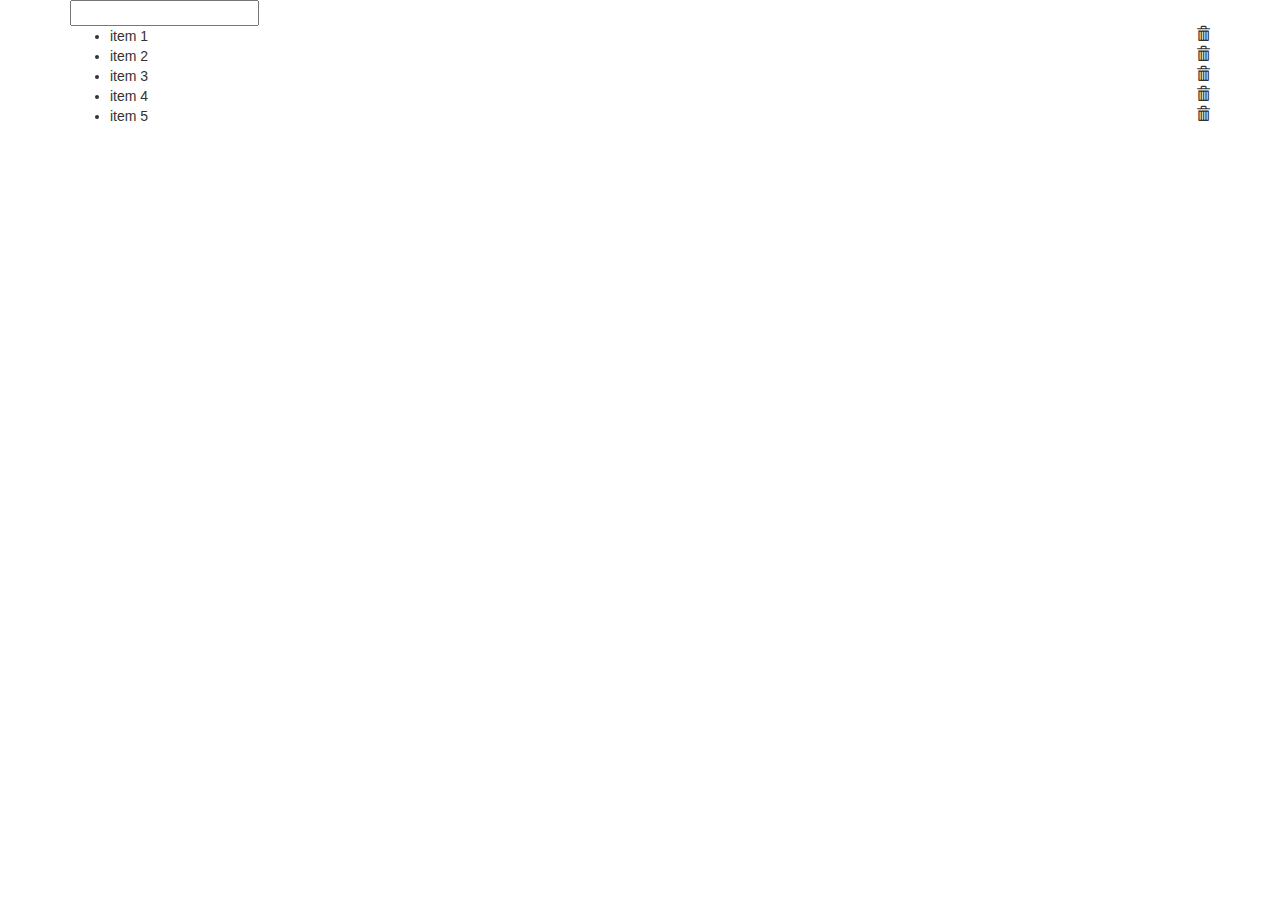
<file: Aston/Robin/cours jquery/index.html>
<!DOCTYPE html>
<html>
  <head>
    <meta charset="utf-8">

    <!-- Insertion pages CSS -->
    <link rel="stylesheet" href="css/bootstrap.css">
    <link rel="stylesheet" href="css/bootstrap.css.map">
    <link rel="stylesheet" href="css/bootstrap.min.css">
    <link rel="stylesheet" href="css/bootstrap.min.css.map">
    <link rel="stylesheet" href="css/index.css">

    <!-- Insertion js -->
    <script type="text/javascript" src="js/angular.min.js"></script>
    <script type="text/javascript" src="js/jquery-3.2.1.min.js"></script>
    <script type="text/javascript" src="js/bootstrap.min.js"></script>

    <title>JQuery</title>
  </head>
  <body>
    <!-- ul>(li{item $})*5 -->
    <div id="content" class="container">

      <input id="task" type="text" name="task">

      <ul id="nav">
        <li>item 1 <i class="pull-right glyphicon glyphicon-trash"></i></li>
        <li>item 2 <i class="pull-right glyphicon glyphicon-trash"></i></li>
        <li>item 3 <i class="pull-right glyphicon glyphicon-trash"></i></li>
        <li>item 4 <i class="pull-right glyphicon glyphicon-trash"></i></li>
        <li>item 5 <i class="pull-right glyphicon glyphicon-trash"></i></li>
      </ul>
  </div>
    <!-- Mon js -->
    <script type="text/javascript" src="js/index.js"></script>
  </body>
</html>
</file>
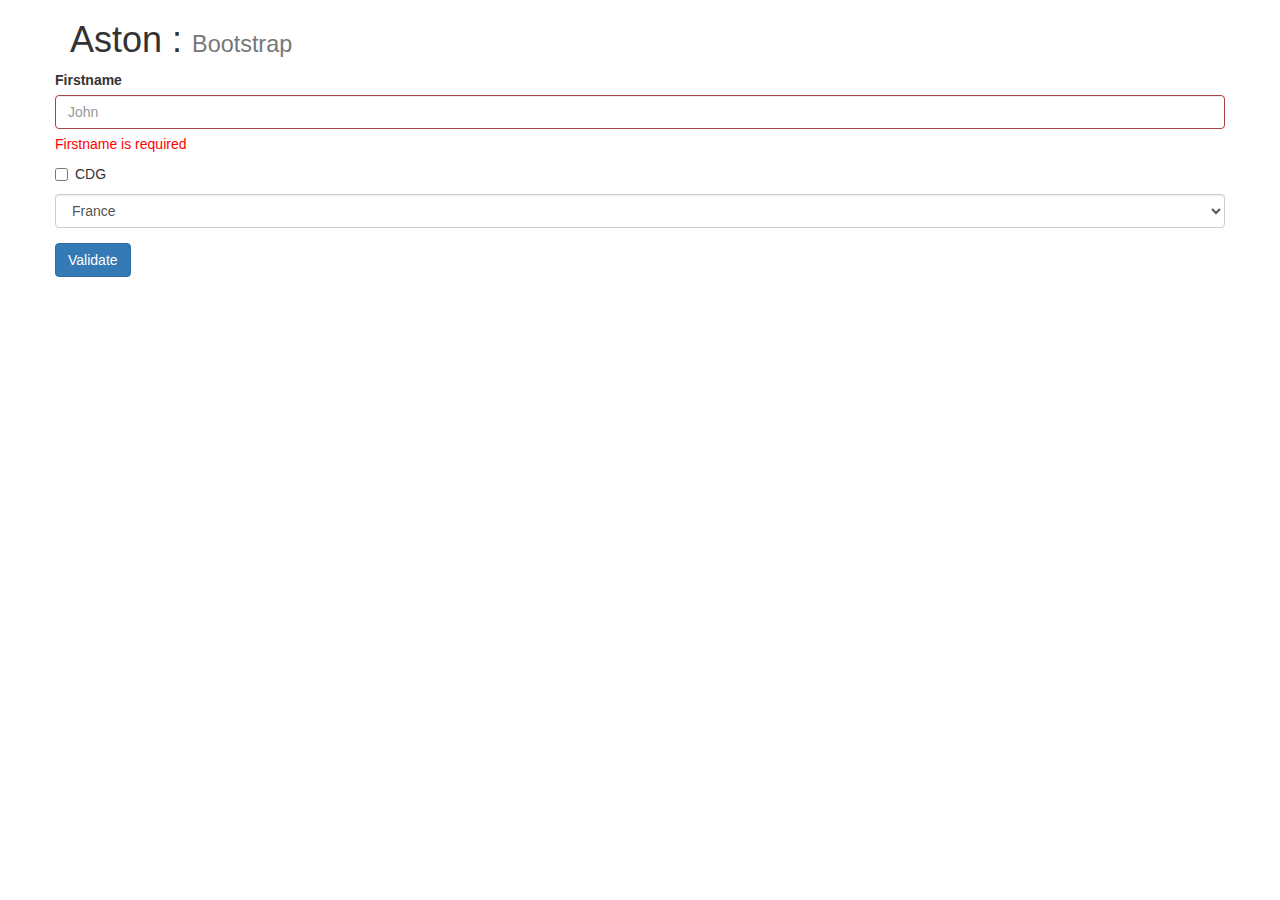
<file: Aston/Robin/angular et bootstrap/form.html>
<!DOCTYPE html>
<html>
  <head>
    <meta charset="utf-8">

    <!-- Insertion pages CSS -->
    <link rel="stylesheet" href="css/bootstrap.css">
    <link rel="stylesheet" href="css/bootstrap.css.map">
    <link rel="stylesheet" href="css/bootstrap.min.css">
    <link rel="stylesheet" href="css/bootstrap.min.css.map">
    <link rel="stylesheet" href="css/index.css">
    <script type="text/javascript" src="js/angular.min.js"></script>
    <script type="text/javascript" src="js/index.js"></script>
    <script type="text/javascript" src="js/jquery-3.2.1.min.js"></script>

    <title>Forms</title>
  </head>
  <body>
    <div class="container">
      <h1>Aston : <small>Bootstrap</small></h1>

      <div class="row">
        <form action="" method="post">

            <div id="formFirstName" class="form-groups has-error">
              <label for="firstName">Firstname</label>
              <input id="firstName" type="text" name="" value="" placeholder="John" class="form-control"></input>
              <span class="help-block" style="color:red">Firstname is required</span>
            </div>

            <div class="checkbox">
              <label for="cdg">
                <input type="checkbox" id="cdg" name="cdg">CDG</input>
              </label>
            </div>

            <div class="form-group">
              <select id="countries" name="countries" class="form-control">
                <option value="France">France</option>
                <option value="Italie">Italie</option>
                <option value="Allemagne">Allemagne</option>
              </select>
            </div>

            <button id="validate" class="btn btn-primary" name="button">Validate</button>
        </form>
      </div>
    </div>
  </body>
</html>
</file>
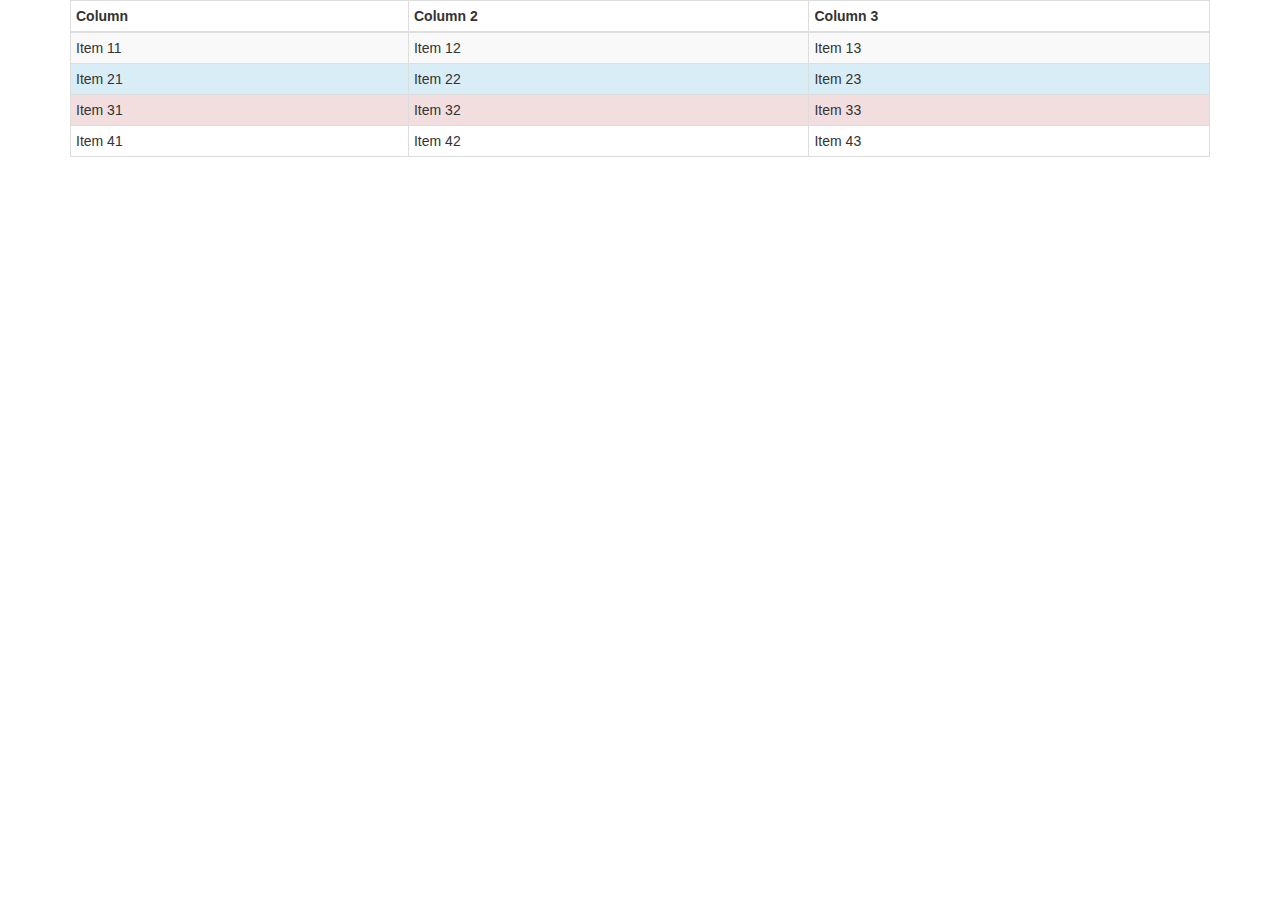
<file: Aston/Robin/angular et bootstrap/table.html>
<!DOCTYPE html>
<html>
  <head>
    <meta charset="utf-8">

    <!-- Insertion pages CSS -->
    <link rel="stylesheet" href="css/bootstrap.css">
    <link rel="stylesheet" href="css/bootstrap.css.map">
    <link rel="stylesheet" href="css/bootstrap.min.css">
    <link rel="stylesheet" href="css/bootstrap.min.css.map">
    <link rel="stylesheet" href="css/index.css">
    <script type="text/javascript" src="js/angular.min.js"></script>
    <script type="text/javascript" src="js/index.js"></script>

    <title>Bootstrap Table</title>
  </head>
  <body>
      <!-- table>(tr>td{Item $})*4 -->
    <div class="container">
      <table class="table table-striped table-condensed table-hover table-bordered">
        <thead>
          <tr>
            <th>Column</th>
            <th>Column 2</th>
            <th>Column 3</th>
          </tr>
        </thead>
        <tbody>
          <tr>
            <td>Item 11</td>
            <td>Item 12</td>
            <td>Item 13</td>
          </tr>
          <tr class="info">
            <td>Item 21</td>
            <td>Item 22</td>
            <td>Item 23</td>
          </tr>
          <tr class="danger">
            <td>Item 31</td>
            <td>Item 32</td>
            <td>Item 33</td>
          </tr>
          <tr>
            <td>Item 41</td>
            <td>Item 42</td>
            <td>Item 43</td>
          </tr>
        </tbody>
      </table>
    </div>
  </body>
</html>
</file>
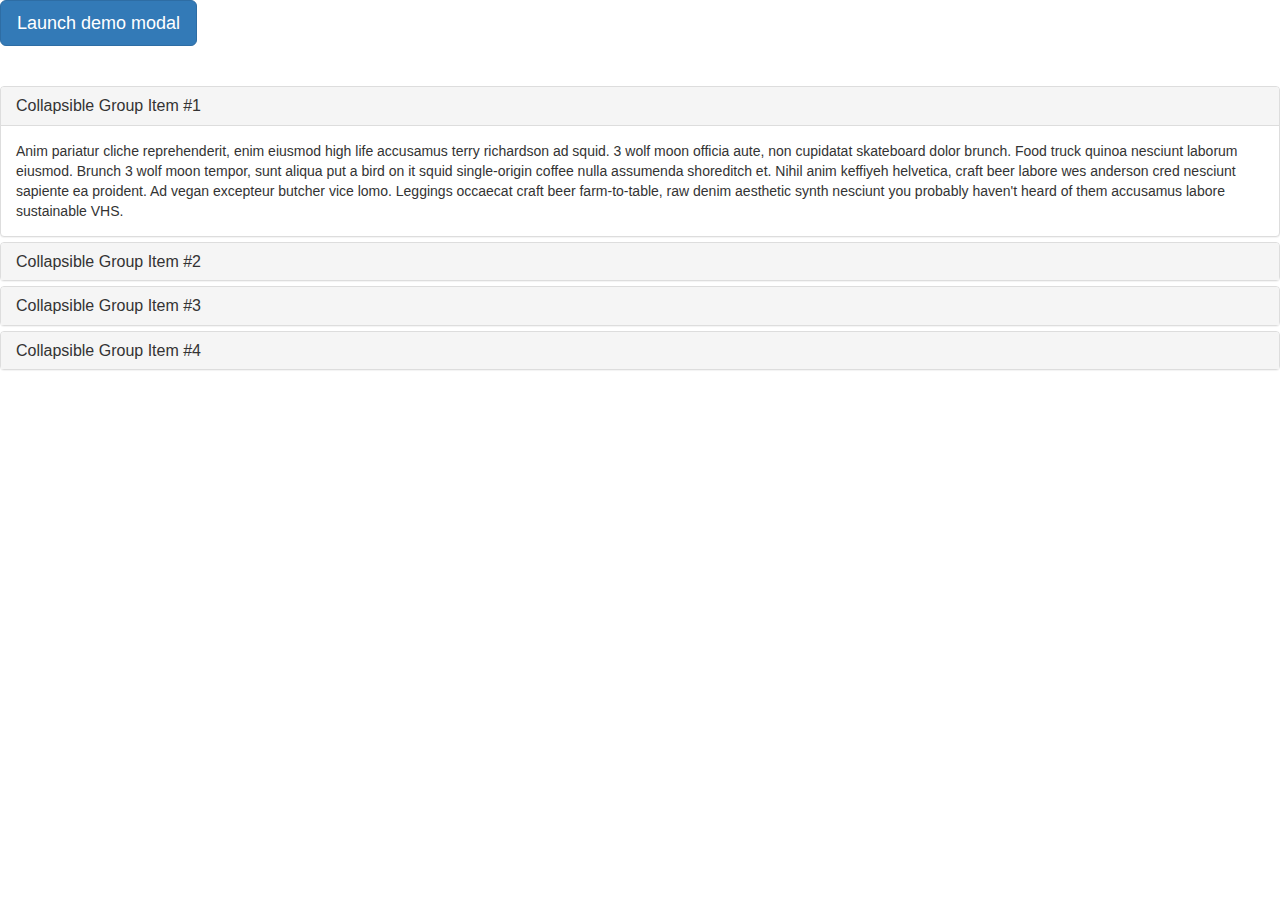
<file: Aston/Robin/cours jquery/modal.html>
<!DOCTYPE html>
<html>
  <head>
    <meta charset="utf-8">

    <!-- Insertion pages CSS -->
    <link rel="stylesheet" href="css/bootstrap.css">
    <link rel="stylesheet" href="css/bootstrap.css.map">
    <link rel="stylesheet" href="css/bootstrap.min.css">
    <link rel="stylesheet" href="css/bootstrap.min.css.map">
    <link rel="stylesheet" href="css/index.css">

    <!-- Insertion js -->
    <script type="text/javascript" src="js/angular.min.js"></script>
    <script type="text/javascript" src="js/jquery-3.2.1.min.js"></script>
    <script type="text/javascript" src="js/bootstrap.min.js"></script>
    <script type="text/javascript" src="js/npm.js"></script>

    <title></title>
  </head>
  <body>

    <!-- Button trigger modal -->
    <button type="button" class="btn btn-primary btn-lg" data-toggle="modal" data-target="#myModal">
      Launch demo modal
    </button>

    <!-- Modal -->
    <div class="modal fade" id="myModal" tabindex="-1" role="dialog" aria-labelledby="myModalLabel">
      <div class="modal-dialog" role="document">
        <div class="modal-content">
          <div class="modal-header">
            <button type="button" class="close" data-dismiss="modal" aria-label="Close"><span aria-hidden="true">&times;</span></button>
            <h4 class="modal-title" id="myModalLabel">Modal title</h4>
          </div>
          <div class="modal-body">
            <form class="form-group" method="post">
              <input class="form-control" type="text" name="" value="">
            </form>
          </div>
          <div class="modal-footer">
            <button type="button" class="btn btn-default" data-dismiss="modal">Close</button>
            <button type="button" class="btn btn-primary">Save changes</button>
          </div>
        </div>
      </div>
    </div>
    <br><br><br>

    <!-- Accordéon -->

    <div class="panel-group" id="accordion" role="tablist" aria-multiselectable="true">
  <div class="panel panel-default">
    <div class="panel-heading" role="tab" id="headingOne">
      <h4 class="panel-title">
        <a role="button" data-toggle="collapse" data-parent="#accordion" href="#collapseOne" aria-expanded="true" aria-controls="collapseOne">
          Collapsible Group Item #1
        </a>
      </h4>
    </div>
    <div id="collapseOne" class="panel-collapse collapse in" role="tabpanel" aria-labelledby="headingOne">
      <div class="panel-body">
        Anim pariatur cliche reprehenderit, enim eiusmod high life accusamus terry richardson ad squid. 3 wolf moon officia aute, non cupidatat skateboard dolor brunch. Food truck quinoa nesciunt laborum eiusmod. Brunch 3 wolf moon tempor, sunt aliqua put a bird on it squid single-origin coffee nulla assumenda shoreditch et. Nihil anim keffiyeh helvetica, craft beer labore wes anderson cred nesciunt sapiente ea proident. Ad vegan excepteur butcher vice lomo. Leggings occaecat craft beer farm-to-table, raw denim aesthetic synth nesciunt you probably haven't heard of them accusamus labore sustainable VHS.
      </div>
    </div>
  </div>
  <div class="panel panel-default">
    <div class="panel-heading" role="tab" id="headingTwo">
      <h4 class="panel-title">
        <a class="collapsed" role="button" data-toggle="collapse" data-parent="#accordion" href="#collapseTwo" aria-expanded="false" aria-controls="collapseTwo">
          Collapsible Group Item #2
        </a>
      </h4>
    </div>
    <div id="collapseTwo" class="panel-collapse collapse" role="tabpanel" aria-labelledby="headingTwo">
      <div class="panel-body">
        Anim pariatur cliche reprehenderit, enim eiusmod high life accusamus terry richardson ad squid. 3 wolf moon officia aute, non cupidatat skateboard dolor brunch. Food truck quinoa nesciunt laborum eiusmod. Brunch 3 wolf moon tempor, sunt aliqua put a bird on it squid single-origin coffee nulla assumenda shoreditch et. Nihil anim keffiyeh helvetica, craft beer labore wes anderson cred nesciunt sapiente ea proident. Ad vegan excepteur butcher vice lomo. Leggings occaecat craft beer farm-to-table, raw denim aesthetic synth nesciunt you probably haven't heard of them accusamus labore sustainable VHS.
      </div>
    </div>
  </div>
  <div class="panel panel-default">
    <div class="panel-heading" role="tab" id="headingThree">
      <h4 class="panel-title">
        <a class="collapsed" role="button" data-toggle="collapse" data-parent="#accordion" href="#collapseThree" aria-expanded="false" aria-controls="collapseThree">
          Collapsible Group Item #3
        </a>
      </h4>
    </div>
    <div id="collapseThree" class="panel-collapse collapse" role="tabpanel" aria-labelledby="headingThree">
      <div class="panel-body">
        Anim pariatur cliche reprehenderit, enim eiusmod high life accusamus terry richardson ad squid. 3 wolf moon officia aute, non cupidatat skateboard dolor brunch. Food truck quinoa nesciunt laborum eiusmod. Brunch 3 wolf moon tempor, sunt aliqua put a bird on it squid single-origin coffee nulla assumenda shoreditch et. Nihil anim keffiyeh helvetica, craft beer labore wes anderson cred nesciunt sapiente ea proident. Ad vegan excepteur butcher vice lomo. Leggings occaecat craft beer farm-to-table, raw denim aesthetic synth nesciunt you probably haven't heard of them accusamus labore sustainable VHS.
      </div>
    </div>
  </div>
  <div class="panel panel-default">
    <div class="panel-heading" role="tab" id="headingFour">
      <h4 class="panel-title">
        <a role="button" data-toggle="collapse" data-parent="#accordion" href="#collapseFour" aria-expanded="true" aria-controls="collapseFour">
          Collapsible Group Item #4
        </a>
      </h4>
    </div>
    <div id="collapseFour" class="panel-collapse collapse" role="tabpanel" aria-labelledby="headingFour">
      <div class="panel-body">
        Anim pariatur cliche reprehenderit, enim eiusmod high life accusamus terry richardson ad squid. 3 wolf moon officia aute, non cupidatat skateboard dolor brunch. Food truck quinoa nesciunt laborum eiusmod. Brunch 3 wolf moon tempor, sunt aliqua put a bird on it squid single-origin coffee nulla assumenda shoreditch et. Nihil anim keffiyeh helvetica, craft beer labore wes anderson cred nesciunt sapiente ea proident. Ad vegan excepteur butcher vice lomo. Leggings occaecat craft beer farm-to-table, raw denim aesthetic synth nesciunt you probably haven't heard of them accusamus labore sustainable VHS.
      </div>
    </div>
  </div>
</div>


    <!-- Mon js -->
    <script type="text/javascript" src="js/index.js"></script>
    <script>
        $('#myModal').modal({
            keyboard: false,
            show: false
        });
    </script>
  </body>
</html>
</file>
<file: Aston/Robin/cours jquery/css/index.css>
.hidden{
  visibility: hidden;
}

.visible{
  visibility: visible;
}
</file>
<file: Aston/Robin/angular et bootstrap/css/index.css>
.hidden{
  visibility: hidden;
}

.visible{
  visibility: visible;
}
</file>
